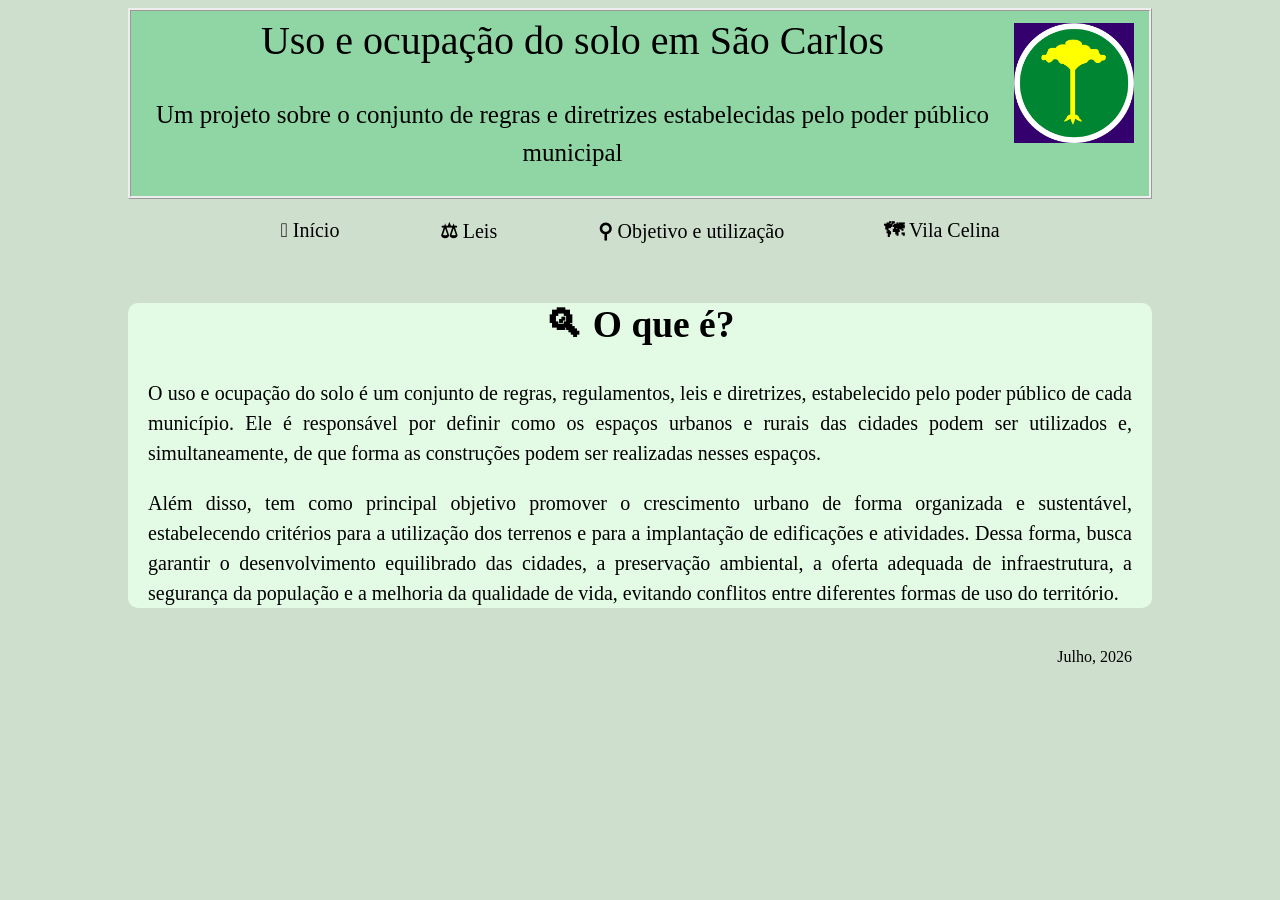
<file: index.html>
<!DOCTYPE html>
<html lang="pt-br">

<head>
    <meta charset="UTF-8">
    <meta name="viewport" content="width=device-width, initial-scale=1.0">
    <title>Trabalho de uso e ocupacao do solo em Sao Carlos</title>
    <link rel="stylesheet" href="style.css">
</head>

<body>

    <header>
        <div>
            <h> Uso e ocupação do solo em São Carlos</h>
            <p> Um projeto sobre o conjunto de regras e diretrizes estabelecidas pelo poder público municipal</p>
        </div>
        <img src="imagens/images.png" class="bandeira">

    </header>

    <nav class="nav">
        <a href="index.html"> <strong>𖠿</strong> Início</a>
        <a href="leis.html"> <strong>⚖︎</strong> Leis</a>
        <a href="objetivo.html"> <strong>⚲</strong> Objetivo e utilização</a>
        <a href="mapa.html"> <strong>🗺</strong> Vila Celina</a>
    </nav>

    <main>

        <section id="oquee">

            <h2>🔍︎ O que é?</h2>

            <p>
            <div>
                O uso e ocupação do solo é um conjunto de regras, regulamentos, leis e diretrizes, estabelecido pelo
                poder público de cada município. Ele é responsável por definir como os espaços urbanos e rurais das
                cidades podem ser utilizados e, simultaneamente, de que forma as construções podem ser realizadas nesses
                espaços.
                <br>
            </div>

            <div>
                Além disso, tem como principal objetivo promover o crescimento urbano de forma organizada e
                sustentável,
                estabelecendo critérios para a utilização dos terrenos e para a implantação de
                edificações e atividades. Dessa forma, busca garantir o desenvolvimento equilibrado das cidades, a
                preservação ambiental, a oferta adequada de infraestrutura, a segurança da população e a melhoria da
                qualidade de vida, evitando conflitos entre diferentes formas de uso do território.
                </p>
            </div>

        </section>

    </main>

    <footer> Julho, 2026</footer>

</body>

</html>
</file>
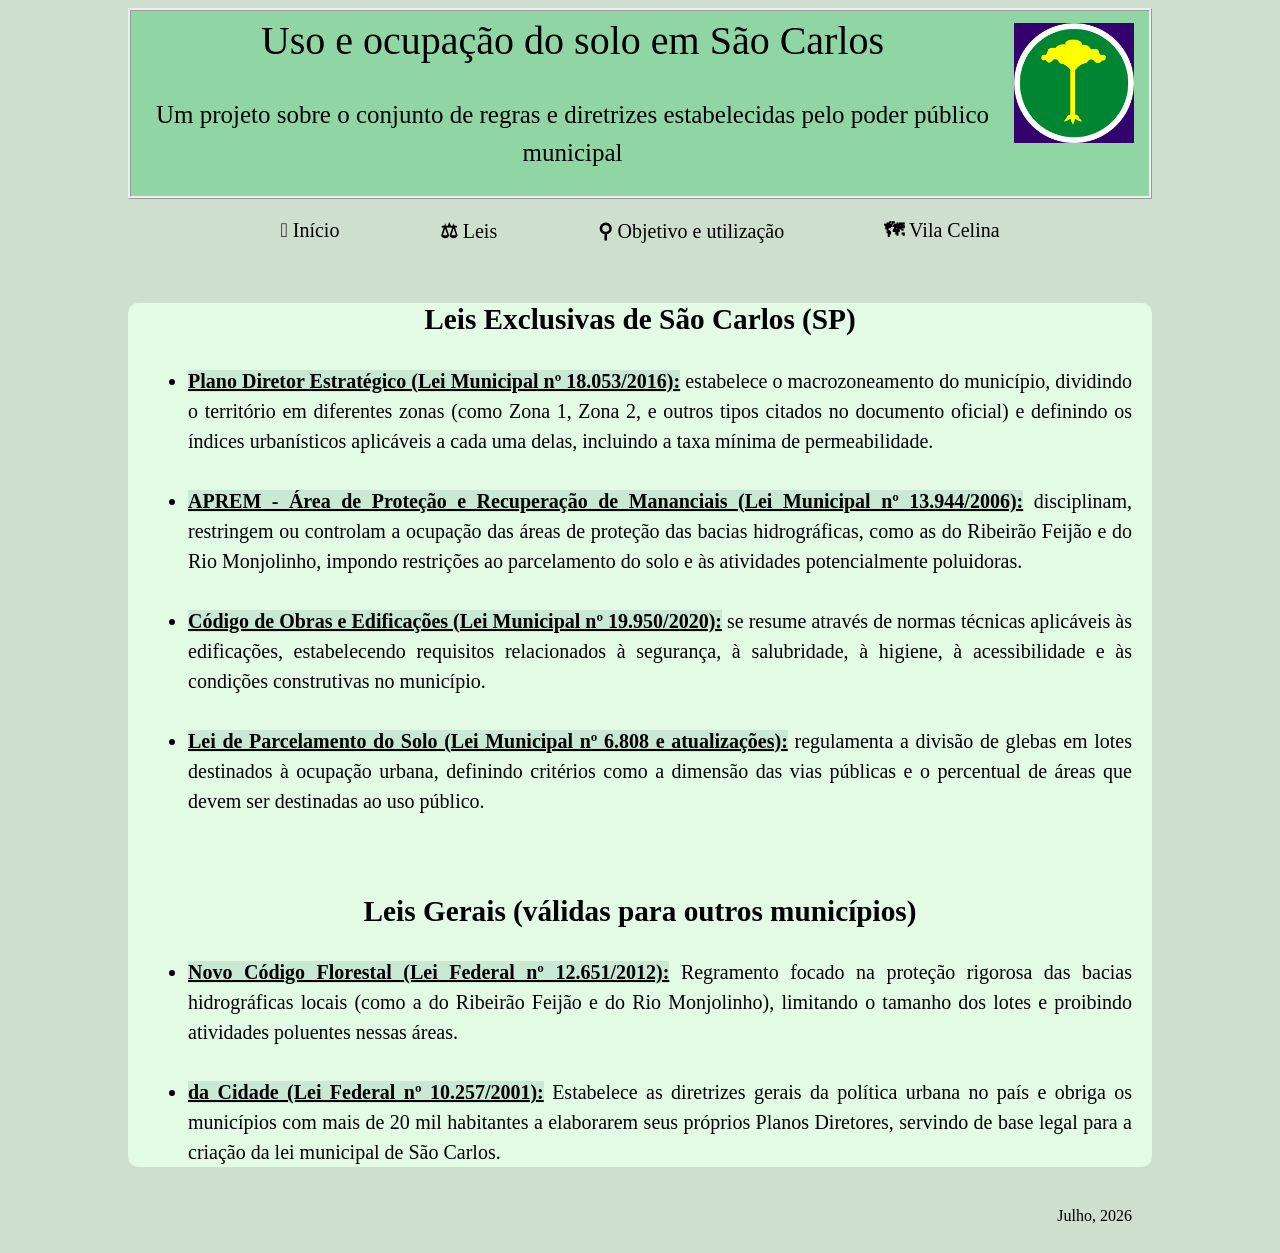
<file: leis.html>
<!DOCTYPE html>
<html lang="en">

<head>
    <meta charset="UTF-8">
    <meta name="viewport" content="width=device-width, initial-scale=1.0">
    <title>Sobre o uso e ocupacao do solo</title>
    <link rel="stylesheet" href="style.css">
</head>

<body>

    <header>
        <div>
            <h> Uso e ocupação do solo em São Carlos</h>
            <p> Um projeto sobre o conjunto de regras e diretrizes estabelecidas pelo poder público municipal</p>
        </div>
        <img src="imagens/images.png" class="bandeira">

    </header>

    <nav class="nav">
        <a href="index.html"> <strong>𖠿</strong> Início</a>
        <a href="leis.html"> <strong>⚖︎</strong> Leis</a>
        <a href="objetivo.html"> <strong>⚲</strong> Objetivo e utilização</a>
        <a href="mapa.html"> <strong>🗺</strong> Vila Celina</a>
    </nav>

    <section id="leis">

        <h3>Leis Exclusivas de São Carlos (SP)</h3>

        <section class="linksExternos">
            <p>
            <div>
                <ul>
                    <li>
                        <strong> <a
                                href="https://saocarlos.sp.gov.br/index.php/habitacao/167998-outorga-onerosa-do-direito-de-construir.html">
                                Plano Diretor Estratégico (Lei Municipal nº 18.053/2016):</a></strong>
                        estabelece o macrozoneamento do município, dividindo o território em diferentes zonas (como Zona
                        1,
                        Zona 2, e outros tipos citados no documento oficial)
                        e definindo os índices urbanísticos aplicáveis a cada uma delas, incluindo a taxa mínima
                        de permeabilidade.
                    </li>
                    <br>
                    <li>
                        <strong> <a
                                href="https://saocarlos.sp.gov.br/index.php/noticias-2017/170650-visam-ministra-palestra-sobre-a-importancia-da-qualidade-da-agua.html">
                                APREM - Área de Proteção e Recuperação de Mananciais (Lei Municipal nº
                                13.944/2006):</a></strong>
                        disciplinam, restringem ou controlam a ocupação das áreas de proteção das bacias hidrográficas,
                        como as do Ribeirão Feijão
                        e do Rio Monjolinho, impondo restrições ao parcelamento do solo e às atividades potencialmente
                        poluidoras.
                    </li>
                    <br>
                    <li>
                        <strong> <a
                                href="https://saocarlos.sp.gov.br/index.php/noticias-2020/174552-sao-carlos-passa-a-ter-novo-codigo-de-obras-e-edificacoes.html">
                                Código de Obras e Edificações (Lei Municipal nº 19.950/2020):</a></strong>
                        se resume através de normas técnicas aplicáveis às edificações, estabelecendo requisitos
                        relacionados à
                        segurança, à salubridade, à higiene, à acessibilidade e às condições construtivas no município.
                    </li>
                    <br>
                    <li>
                        <strong> <a
                                href="https://saocarlos.sp.gov.br/index.php/espaco-empresarial/154370-legislacao-de-uso-do-solo.html">Lei
                                de Parcelamento
                                do Solo (Lei Municipal nº 6.808 e atualizações):</a></strong>
                        regulamenta a divisão de glebas em lotes destinados à ocupação urbana, definindo critérios como
                        a dimensão das vias públicas e o percentual de áreas que devem ser destinadas ao uso público.
                    </li>
                </ul>
                <br>
            </div>


            <h3>Leis Gerais (válidas para outros municípios)</h3>

            <p>
            <div>
                <ul>
                    <li>
                        <strong> <a href="https://www.planalto.gov.br/ccivil_03/_ato2011-2014/2012/lei/l12651.htm">
                                Novo Código Florestal (Lei Federal nº 12.651/2012):</a></strong>
                        Regramento focado na proteção rigorosa das bacias hidrográficas locais (como a do Ribeirão
                        Feijão e do Rio Monjolinho), limitando o tamanho dos lotes e proibindo atividades poluentes
                        nessas áreas.
                    </li>
                    <br>
                    <li>
                        <strong><a href="https://www.planalto.gov.br/ccivil_03/leis/leis_2001/l10257.htm"> da Cidade
                                (Lei Federal nº 10.257/2001):</a></strong>
                        Estabelece as diretrizes gerais da política urbana no país e obriga os municípios com mais de 20
                        mil habitantes a elaborarem seus próprios Planos Diretores, servindo de base legal para a
                        criação da lei municipal de São Carlos.
                    </li>

            </div>
        </section>
    </section>

</body>

<footer> Julho, 2026</footer>

</html>
</file>
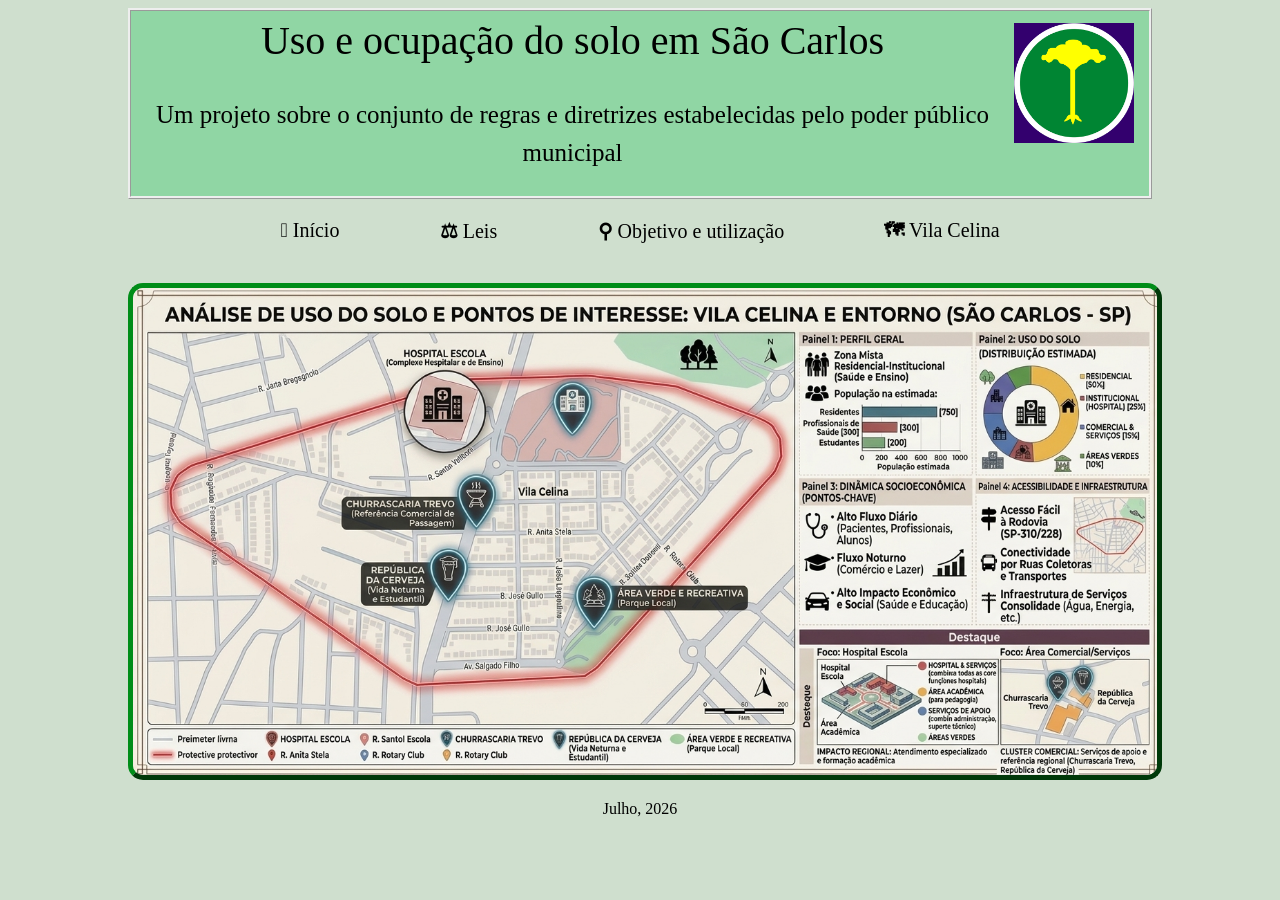
<file: mapa.html>
<!DOCTYPE html>
<html lang="en">

<head>
    <meta charset="UTF-8">
    <meta name="viewport" content="width=device-width, initial-scale=1.0">
    <title>Sobre o uso e ocupacao do solo</title>
    <link rel="stylesheet" href="style.css">
</head>

<body>
    <header>
        <div>
            <h> Uso e ocupação do solo em São Carlos</h>
            <p> Um projeto sobre o conjunto de regras e diretrizes estabelecidas pelo poder público municipal</p>
        </div>
        <img src="imagens/images.png" class="bandeira">

    </header>

    <nav class="nav">
        <a href="index.html"> <strong>𖠿</strong> Início</a>
        <a href="leis.html"> <strong>⚖︎</strong> Leis</a>
        <a href="objetivo.html"> <strong>⚲</strong> Objetivo e utilização</a>
        <a href="mapa.html"> <strong>🗺</strong> Vila Celina</a>
    </nav>

    <img src="imagens/Vila Celina.png" class="mapaProjeto">

</body>

<footer class="footerImage"> Julho, 2026</footer>

</html>
</file>
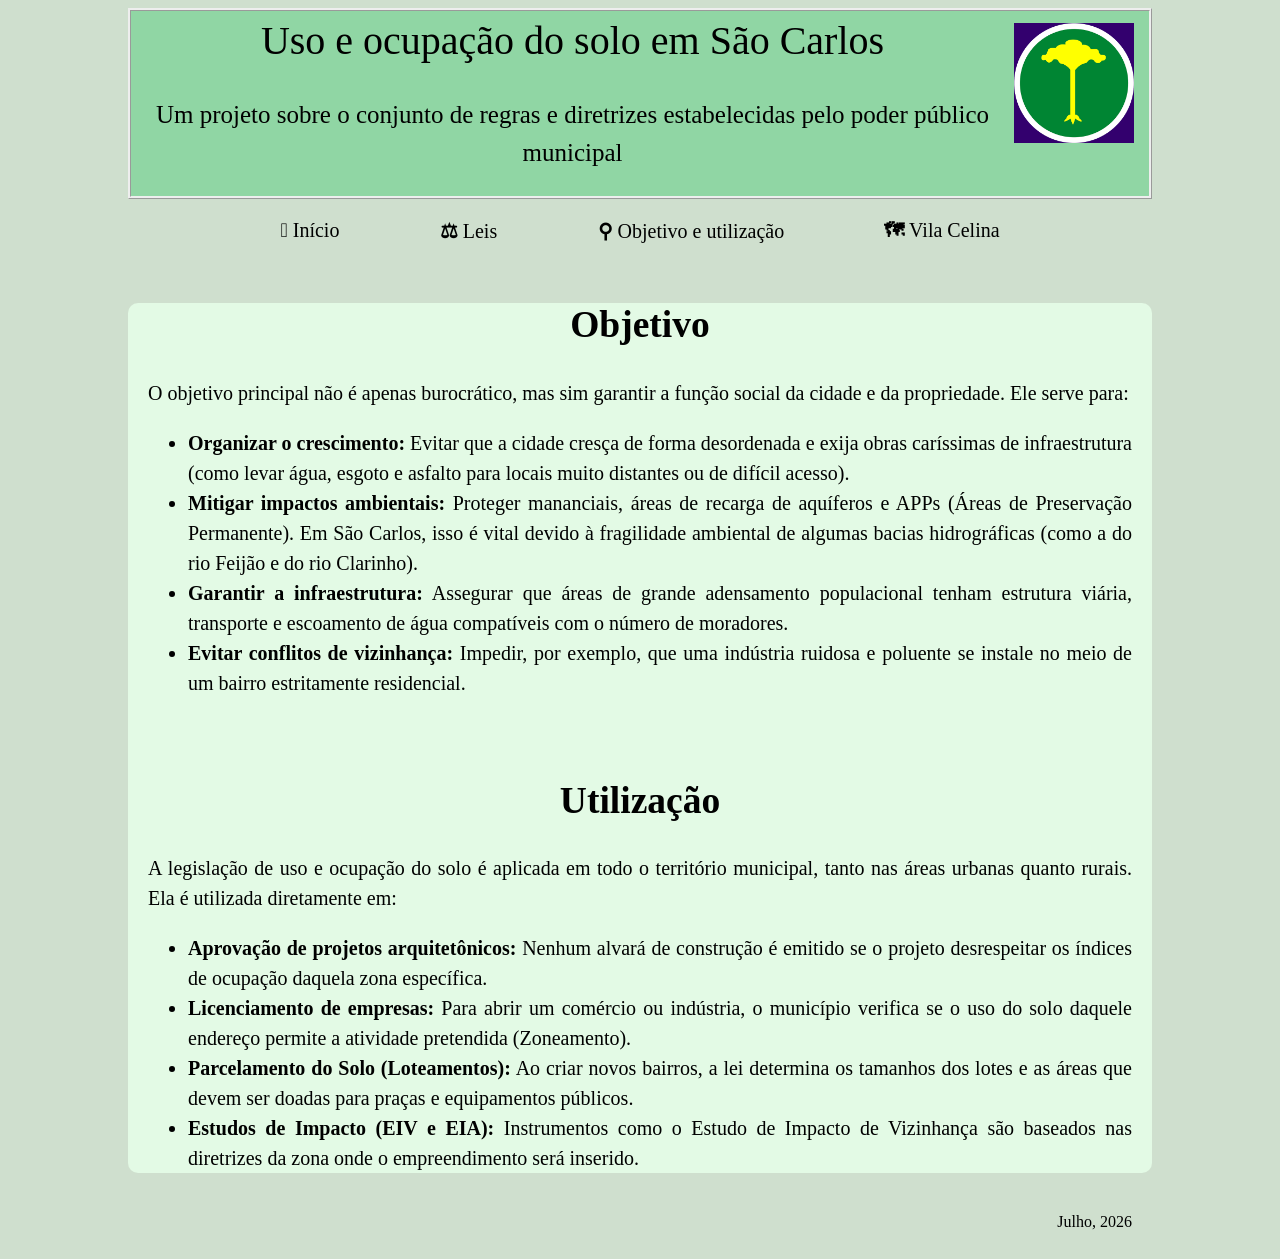
<file: objetivo.html>
<!DOCTYPE html>
<html lang="en">

<head>
    <meta charset="UTF-8">
    <meta name="viewport" content="width=device-width, initial-scale=1.0">
    <title>Sobre o uso e ocupacao do solo</title>
    <link rel="stylesheet" href="style.css">
</head>

<body>
    <header>
        <div>
            <h> Uso e ocupação do solo em São Carlos</h>
            <p> Um projeto sobre o conjunto de regras e diretrizes estabelecidas pelo poder público municipal</p>
        </div>
        <img src="imagens/images.png" class="bandeira">

    </header>

    <nav class="nav">
        <a href="index.html"> <strong>𖠿</strong> Início</a>
        <a href="leis.html"> <strong>⚖︎</strong> Leis</a>
        <a href="objetivo.html"> <strong>⚲</strong> Objetivo e utilização</a>
        <a href="mapa.html"> <strong>🗺</strong> Vila Celina</a>
    </nav>

    <main>

        <section id="oquee">

            <h2>Objetivo</h2>

            <p>
            <div>
                O objetivo principal não é apenas burocrático, mas sim garantir a função social da cidade e da
                propriedade. Ele serve para:

                <ul>
                    <li>
                        <strong>Organizar o crescimento:</strong> Evitar que a cidade cresça de forma desordenada e
                        exija obras caríssimas de infraestrutura (como levar água, esgoto e asfalto para locais muito
                        distantes ou de difícil acesso).
                    </li>

                    <li>
                        <strong>Mitigar impactos ambientais:</strong> Proteger mananciais, áreas de recarga de aquíferos
                        e APPs (Áreas de Preservação Permanente). Em São Carlos, isso é vital devido à fragilidade
                        ambiental de algumas bacias hidrográficas (como a do rio Feijão e do rio Clarinho).
                    </li>

                    <li>
                        <strong>Garantir a infraestrutura:</strong> Assegurar que áreas de grande adensamento
                        populacional tenham estrutura viária, transporte e escoamento de água compatíveis com o número
                        de moradores.
                    </li>

                    <li>
                        <strong>Evitar conflitos de vizinhança:</strong> Impedir, por exemplo, que uma indústria ruidosa
                        e poluente se instale no meio de um bairro estritamente residencial.
                    </li>

                </ul>
                <br>
            </div>

            <h2>Utilização</h2>

            <p>

            <div>
                A legislação de uso e ocupação do solo é aplicada em todo o território municipal, tanto nas áreas
                urbanas quanto rurais. Ela é utilizada diretamente em:

                <ul>
                    <li>
                        <strong>Aprovação de projetos arquitetônicos:</strong> Nenhum alvará de construção é emitido se
                        o projeto desrespeitar os índices de ocupação daquela zona específica.
                    </li>

                    <li>
                        <strong>Licenciamento de empresas:</strong> Para abrir um comércio ou indústria, o município
                        verifica se o uso do solo daquele endereço permite a atividade pretendida (Zoneamento).
                    </li>

                    <li>
                        <strong>Parcelamento do Solo (Loteamentos):</strong> Ao criar novos bairros, a lei determina os
                        tamanhos dos lotes e as áreas que devem ser doadas para praças e equipamentos públicos.
                    </li>

                    <li>
                        <strong>Estudos de Impacto (EIV e EIA):</strong> Instrumentos como o Estudo de Impacto de
                        Vizinhança são baseados nas diretrizes da zona onde o empreendimento será inserido.
                    </li>

                </ul>

                </p>
            </div>

        </section>

    </main>

</body>

<footer> Julho, 2026</footer>

</html>
</file>
<file: style.css>
body {
    background-color: rgb(207, 223, 206);
    margin-right: 10%;
    margin-left: 10%;
}

header {
    display: flex;
    text-align: center;
    border-style: ridge;
    background-color: rgb(144, 214, 164);
    font-size: 40px;
    margin-top: 0%;

    p {
        font-size: 25px;
    }

    div {
        text-align: center;
        margin-left: auto;
    }

    ul {
        margin-left: 20px;
        margin-right: 20px;
        line-height: 1.5;
        word-spacing: 10%;
    }

    div {
        margin-top: 0;
        line-height: 1.5;
        word-spacing: 10%;
    }
}


.bandeira {
    float: right;
    width: 120px;
    height: 120px;
    margin-top: 12px;
    margin-right: 15px;
    margin-left: auto;
}


nav {
    display: flex;
    padding: 1%;
    margin: 0;
    margin-top: 10px;
    gap: 10%;
    justify-content: center;
    font-size: 20px;

}

.nav a {
    transition: color;
}

.nav a:hover {
    color: rgb(0, 129, 6); 
    transform: scale(1.1); 
    cursor: pointer;
}


.sobre {
    text-align: left;
    margin-left: -10px;
    text-decoration: none;
    box-sizing: border-box;
    background-color: aqua;
}


main {
    align-items: center;
    text-align: justify
}

#oquee {
    height: max-content;
    background-color: rgb(227, 250, 229);
    margin-top: 50px;
    text-align: center;
    align-items: center;
    font-size: 25px;
    border-radius: 10px;

    div {
        font-size: 20px;
        text-align: justify;
        margin-left: 20px;
        margin-right: 20px;
        word-spacing: 10%;
        line-height: 1.5;
        margin-bottom: 20px;
    }
}

#leis {
    height: max-content;
    background-color: rgb(227, 250, 229);
    margin-top: 50px;
    text-align: center;
    align-items: center;
    font-size: 25px;
    border-radius: 10px;

    div {
        font-size: 20px;
        text-align: justify;
        margin-left: 20px;
        margin-right: 20px;
        word-spacing: 10%;
        line-height: 1.5;
        margin-bottom: 20px;
    }

}

.mapaProjeto {
    display: flex;
    height: 100%;
    width: 100%;
    margin-top: 30px;
    margin-left: auto;
    margin-right: auto;
    justify-content: center;
    align-items: center;
    max-width: 130vh;
    max-height: 130vh;
    border-radius: 15px;
    border-style: outset;
    border-color: rgb(0, 141, 24);
    border-width: 5px;
}


a {
    color: black;
    text-decoration: none;
}


.linksExternos {
    a {
        color: rgb(0, 0, 0);
        text-decoration: underline;
        background-color: rgb(201, 233, 212);
    }
}

footer {
    display: flex;
    padding: 20px;
    justify-content: flex-end;
}

.footerImage {
    display: flex;
    padding: 20px;
    justify-content: center;
}
</file>
